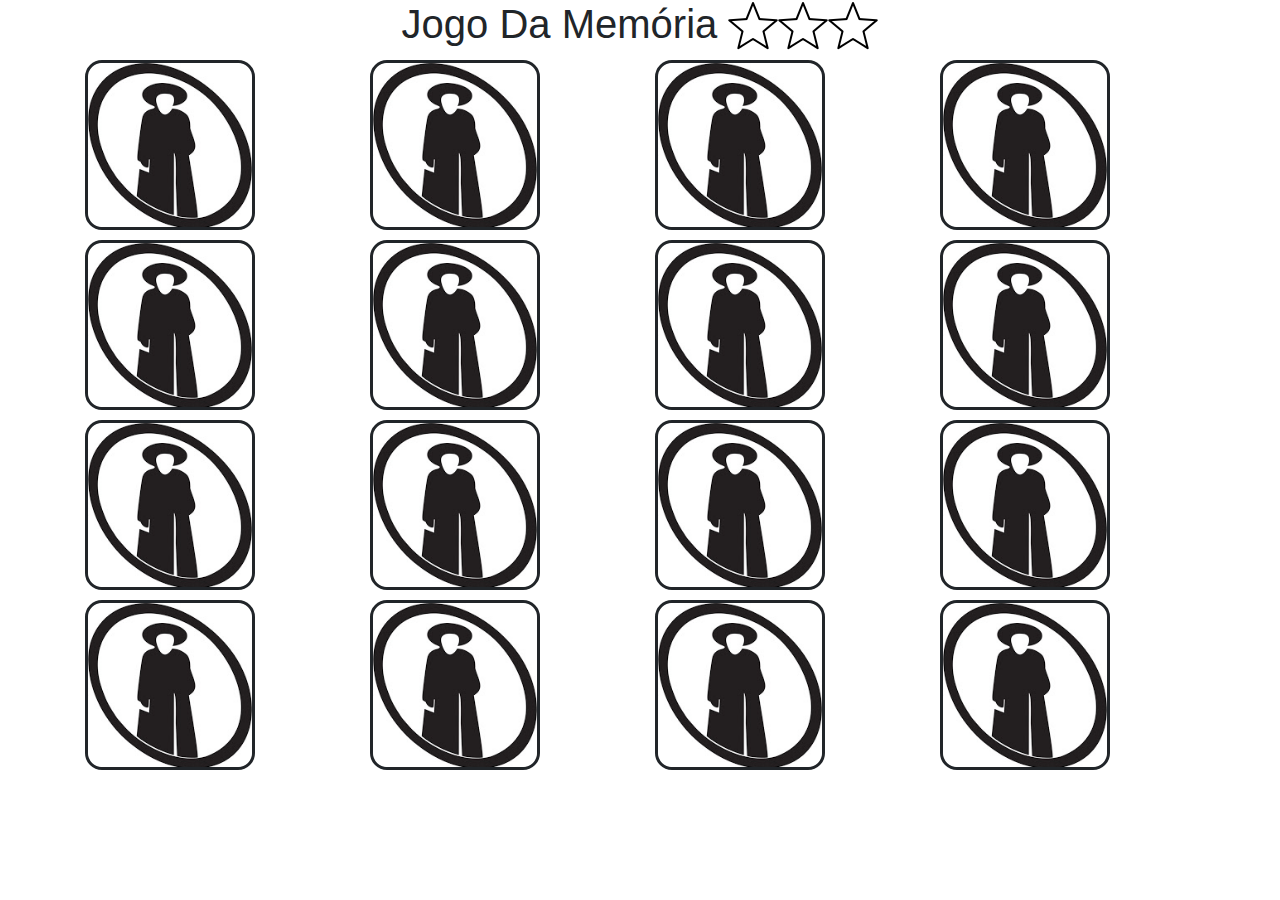
<file: index.html>
<!DOCTYPE html>
<html>
<head>
  <meta charset="utf-8"/>
	<script src="jquery.js"></script>
	<script src="fase1.js"></script>
	<link rel="stylesheet" type="text/css" href="css.css">
	<link rel="stylesheet" href="https://stackpath.bootstrapcdn.com/bootstrap/4.3.1/css/bootstrap.min.css" integrity="sha384-ggOyR0iXCbMQv3Xipma34MD+dH/1fQ784/j6cY/iJTQUOhcWr7x9JvoRxT2MZw1T" crossorigin="anonymous">	
	<script src="https://code.jquery.com/jquery-3.3.1.slim.min.js" integrity="sha384-q8i/X+965DzO0rT7abK41JStQIAqVgRVzpbzo5smXKp4YfRvH+8abtTE1Pi6jizo" crossorigin="anonymous"></script>
<script src="https://cdnjs.cloudflare.com/ajax/libs/popper.js/1.14.3/umd/popper.min.js" integrity="sha384-ZMP7rVo3mIykV+2+9J3UJ46jBk0WLaUAdn689aCwoqbBJiSnjAK/l8WvCWPIPm49" crossorigin="anonymous"></script>
<script src="https://stackpath.bootstrapcdn.com/bootstrap/4.1.3/js/bootstrap.min.js" integrity="sha384-ChfqqxuZUCnJSK3+MXmPNIyE6ZbWh2IMqE241rYiqJxyMiZ6OW/JmZQ5stwEULTy" crossorigin="anonymous"></script>
	<center><h1>Jogo Da Memória <img src="imagens/estrela-nada.png"><img src="imagens/estrela-nada.png"><img src="imagens/estrela-nada.png"></h1></center>
</head>
<body>
<div class="container">
   <div class="row">
    <div class="col">
    	<div class="cartao" id="cartao0">
    		<div class="pra cima"></div>
    		<div class="pra baixo"></div>
    	</div>
    </div>
    <div class="col">
    	<div class="cartao" id="cartao1">
    		<div class="pra cima"></div>
    		<div class="pra baixo"></div>
    	</div>
    </div>
    <div class="col">
    	<div class="cartao" id="cartao2">
    		<div class="pra cima"></div>
    		<div class="pra baixo"></div>
    	</div>
    </div>
    <div class="col">
    	<div class="cartao" id="cartao3">
    		<div class="pra cima"></div>
    		<div class="pra baixo"></div>
    	</div>
    </div>
  </div>
   <div class="row">
    <div class="col">
    	<div class="cartao" id="cartao4">
    		<div class="pra cima"></div>
    		<div class="pra baixo"></div>
    	</div>
    </div>
    <div class="col"><div class="cartao" id="cartao5">
    		<div class="pra cima"></div>
    		<div class="pra baixo"></div>
    	</div></div>
    <div class="col"><div class="cartao" id="cartao6">
    		<div class="pra cima"></div>
    		<div class="pra baixo"></div>
    	</div></div>
    <div class="col"><div class="cartao" id="cartao7">
    		<div class="pra cima"></div>
    		<div class="pra baixo"></div>
    	</div></div>
  </div>
   <div class="row">
    <div class="col"><div class="cartao" id="cartao8">
    		<div class="pra cima"></div>
    		<div class="pra baixo"></div>
    	</div></div>
    <div class="col"><div class="cartao" id="cartao9">
    		<div class="pra cima"></div>
    		<div class="pra baixo"></div>
    	</div></div>
    <div class="col"><div class="cartao" id="cartao10">
    		<div class="pra cima"></div>
    		<div class="pra baixo"></div>
    	</div></div>
    <div class="col"><div class="cartao" id="cartao11">
    		<div class="pra cima"></div>
    		<div class="pra baixo"></div>
    	</div></div>
  </div>
   <div class="row">
    <div class="col"><div class="cartao" id="cartao12">
    		<div class="pra cima"></div>
    		<div class="pra baixo"></div>
    	</div></div>
    <div class="col"><div class="cartao" id="cartao13">
    		<div class="pra cima"></div>
    		<div class="pra baixo"></div>
    	</div></div>
    <div class="col"><div class="cartao" id="cartao14">
    		<div class="pra cima"></div>
    		<div class="pra baixo"></div>
    	</div></div>
    <div class="col"><div class="cartao" id="cartao15">
    		<div class="pra cima"></div>
    		<div class="pra baixo"></div>
    	</div></div>
  </div>
 </div>
<div class="modal fade bd-example-modal-lg" tabindex="-1" role="dialog" aria-labelledby="myLargeModalLabel" aria-hidden="true" id="modalfalha">
  <div class="modal-dialog modal-lg">
    <div class="modal-content">
    <div class="modal-content">
      <div class="modal-header">
        
        <button type="button" class="close" data-dismiss="modal" aria-label="Fechar">
          <span aria-hidden="true">&times;</span>
        </button>
      </div>
      <div class="modal-body">
      	<img src="imagens/gameover.png" style="width: 200px;margin-left: auto;margin-right: auto;display: block;padding-bottom: 30px;">
        <center><h2>Voce falhou, Clickou por mais de 100 vezes!!!!</h2></center>
      </div>
      <div class="modal-footer">
        <center><button type="button" class="btn btn-danger" onclick="location.reload();">Jogar novamente</button></center>
      </div>
    </div>
    </div>
  </div>
</div>
<div class="modal fade bd-example-modal-lg" tabindex="-1" role="dialog" aria-labelledby="myLargeModalLabel" aria-hidden="true" id="modalwin">
  <div class="modal-dialog modal-lg">
    <div class="modal-content">
    <div class="modal-content">
      <div class="modal-header">
        
        <button type="button" class="close" data-dismiss="modal" aria-label="Fechar">
          <span aria-hidden="true">&times;</span>
        </button>
      </div>
      <div class="modal-body">
      	<center>
      	<img src="imagens/estrela-100.png">
      	<img src="imagens/estrela-100.png">
      	<img src="imagens/estrelapre-100.png">
        </center>
        <center><h2>Voce venceu, Parabens!!!</h2></center>	
      </div>
      <div class="modal-footer">
        <center><a href="pagina2.html"><button type="button" class="btn btn-success" >Proxima Fase</button></center></a>
      </div>
    </div>
    </div>
  </div>
</div>
</body>
</html>
</file>
<file: css.css>
.cartao{
	width: 170px;
	height: 170px;
	position: absolute;
	border-radius: 10%;
	border:solid;	
}
#cartao4{
	top:180px;
}
#cartao8{
	top:360px;
}
#cartao12{
	top:540px;
}
#cartao5{
	top:180px;
}
#cartao9{
	top:360px;
}
#cartao13{
	top:540px;
}
#cartao6{
	top:180px;
}
#cartao10{
	top:360px;
}
#cartao14{
	top:540px;
}
#cartao7{
	top:180px;
}
#cartao11{
	top:360px;
}
#cartao15{
	top:540px;
}
.pra{
	width: 100%;
	height: 100%;
	position: absolute;
	border-radius: 10%;
	transition: all 1s;
	backface-visibility: hidden;
}
.baixo{
	background-image: url("imagens/capa2.jpg");
	background-size: 100%;

}
.cima{
	background-size: 100%;
	background-repeat: no-repeat;
	background-position: center;
	transform: rotateY(-180deg);

}
.cima.virado{
	transform: rotateY(0deg);
}
.cima.virado.acerto{
	box-shadow: 0 0 30px #0f0;
}
.cartao:hover{
	box-shadow: 0 0 30px #aaa;
}
.baixo.virado{
	transform: rotateY(180deg);
}
</file>
